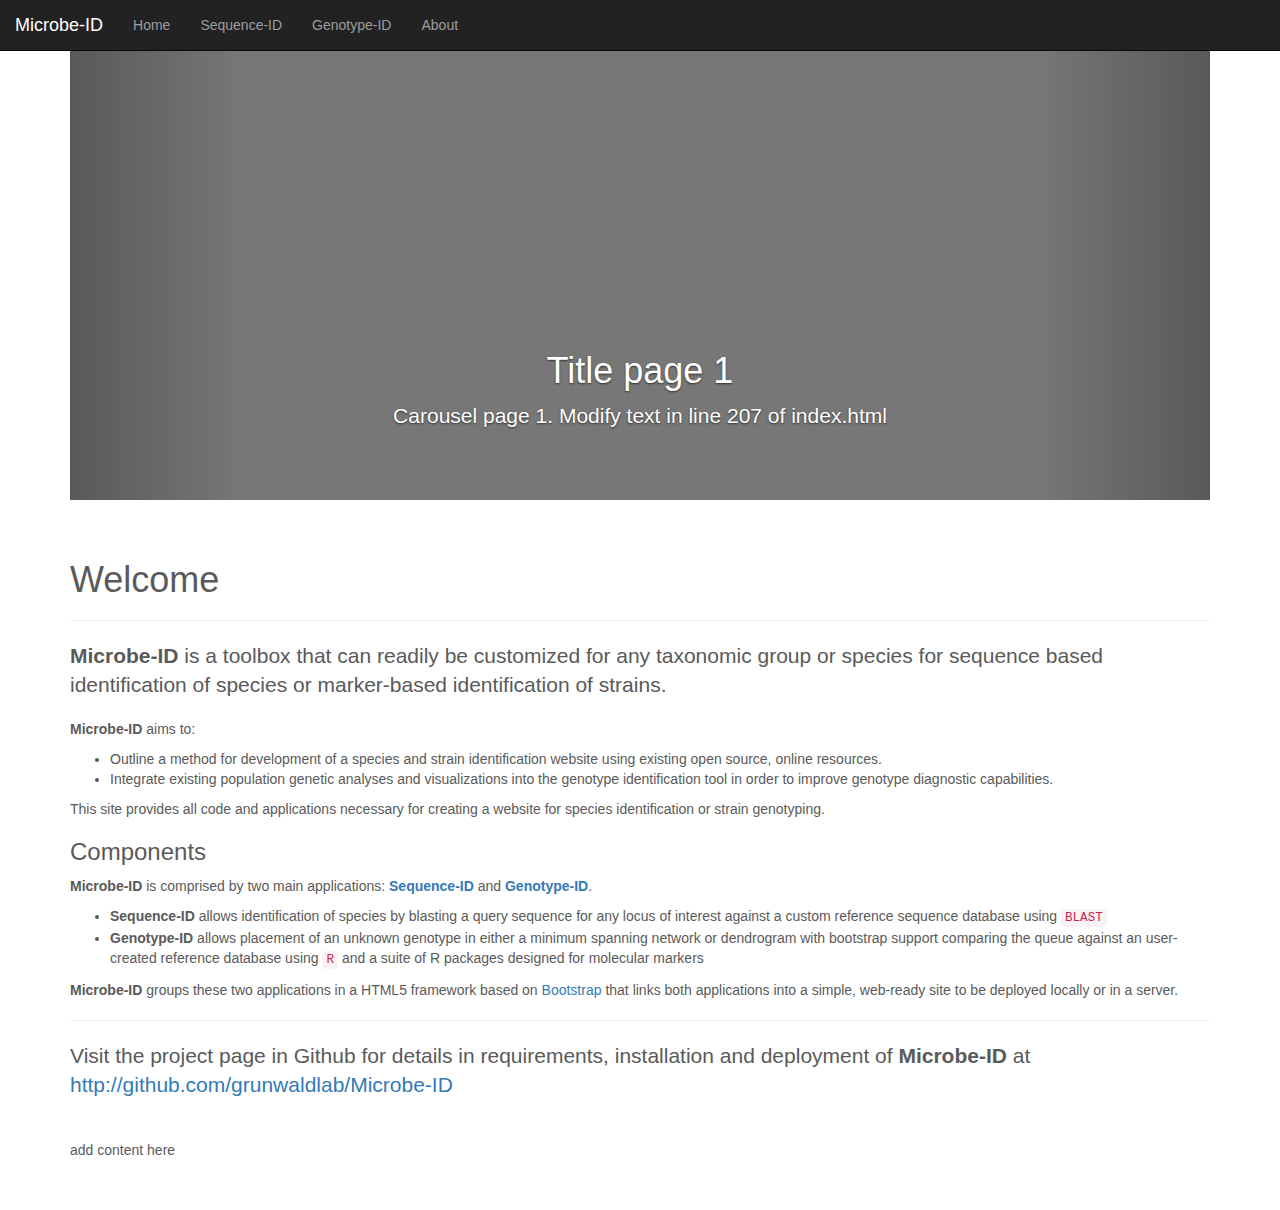
<file: index.html>
<!DOCTYPE html>
<html lang="en">

<head>
	<meta http-equiv="content-type" content="text/html; charset=UTF-8">
	<meta charset="utf-8">
	<!-- Change the title of the webpage in the <title> tag -->
	<title>Microbe-ID | Welcome</title>
	<meta name="viewport" content="width=device-width, initial-scale=1.0">
	<meta name="description" content="">
	<meta name="author" content="root">
	<!-- Le styles, make sure that the Bootstrap_files folder is in the same directory than your homepage -->
	<link href="Bootstrap_files/css/bootstrap.css" rel="stylesheet">
	<link href="Bootstrap_files/css/phytophthora-lab.css" rel="stylesheet">
	<style>
		/* CUSTOMIZE THE CAROUSEL
	-------------------------------------------------- */
		/* Carousel base class */

		/* GLOBAL STYLES
	-------------------------------------------------- */
	/* Padding below the footer and lighter body text */

	body {
	  padding-bottom: 40px;
	  color: #5a5a5a;
	}


	/* CUSTOMIZE THE NAVBAR
	-------------------------------------------------- */

	/* Special class on .container surrounding .navbar, used for positioning it into place. */
	.navbar-wrapper {
	  position: absolute;
	  top: 0;
	  right: 0;
	  left: 0;
	  z-index: 20;
	}

	/* Flip around the padding for proper display in narrow viewports */
	.navbar-wrapper > .container {
	  padding-right: 0;
	  padding-left: 0;
	}
	.navbar-wrapper .navbar {
	  padding-right: 15px;
	  padding-left: 15px;
	}
	.navbar-wrapper .navbar .container {
	  width: auto;
	}


	/* CUSTOMIZE THE CAROUSEL
	-------------------------------------------------- */

	/* Carousel base class */
	.carousel {
	  height: 500px;
	  margin-bottom: 60px;
	}
	/* Since positioning the image, we need to help out the caption */
	.carousel-caption {
	  z-index: 10;
	}

	/* Declare heights because of positioning of img element */
	.carousel .item {
	  height: 500px;
	  background-color: #777;
	}
	.carousel-inner > .item > img {
	  position: absolute;
	  top: 0;
	  left: 0;
	  min-width: 100%;
	  height: 500px;
	}


	/* MARKETING CONTENT
	-------------------------------------------------- */

	/* Center align the text within the three columns below the carousel */
	.marketing .col-lg-4 {
	  margin-bottom: 20px;
	  text-align: center;
	}
	.marketing h2 {
	  font-weight: normal;
	}
	.marketing .col-lg-4 p {
	  margin-right: 10px;
	  margin-left: 10px;
	}


	/* Featurettes
	------------------------- */

	.featurette-divider {
	  margin: 80px 0; /* Space out the Bootstrap <hr> more */
	}

	/* Thin out the marketing headings */
	.featurette-heading {
	  font-weight: 300;
	  line-height: 1;
	  letter-spacing: -1px;
	}


	/* RESPONSIVE CSS
	-------------------------------------------------- */

	@media (min-width: 768px) {
	  /* Navbar positioning foo */
	  .navbar-wrapper {
	    margin-top: 20px;
	  }
	  .navbar-wrapper .container {
	    padding-right: 15px;
	    padding-left: 15px;
	  }
	  .navbar-wrapper .navbar {
	    padding-right: 0;
	    padding-left: 0;
	  }

	  /* The navbar becomes detached from the top, so we round the corners */
	  .navbar-wrapper .navbar {
	    border-radius: 4px;
	  }

	  /* Bump up size of carousel content */
	  .carousel-caption p {
	    margin-bottom: 20px;
	    font-size: 21px;
	    line-height: 1.4;
	  }

	  .featurette-heading {
	    font-size: 50px;
	  }
	}

	@media (min-width: 992px) {
	  .featurette-heading {
	    margin-top: 120px;
	  }
	}
	</style>
	<link href="Bootstrap_files/css/bootstrap-responsive.css" rel="stylesheet">
	<!-- HTML5 shim, for IE6-8 support of HTML5 elements -->
	<!--[if lt IE 9]>
		<script src="../assets/js/html5shiv.js"></script>
	<![endif]-->
	<!-- Fav and touch icons -->
	<link rel="apple-touch-icon-precomposed" sizes="144x144" href="http://twitter.github.com/bootstrap/assets/ico/apple-touch-icon-144-precomposed.png">
	<link rel="apple-touch-icon-precomposed" sizes="114x114" href="http://twitter.github.com/bootstrap/assets/ico/apple-touch-icon-114-precomposed.png">
	<link rel="apple-touch-icon-precomposed" sizes="72x72" href="http://twitter.github.com/bootstrap/assets/ico/apple-touch-icon-72-precomposed.png">
	<link rel="apple-touch-icon-precomposed" href="http://twitter.github.com/bootstrap/assets/ico/apple-touch-icon-57-precomposed.png">
	<link rel="shortcut icon" href="img/customIcon.png">
</head>

<body>
	<div id="wrap">
			<nav class="navbar navbar-inverse navbar-fixed-top">
			<div class="container-fluid">
				<div class="navbar-header">
					<a class="navbar-brand" href="./index.html">Microbe-ID</a>
				</div>
					<ul class="nav navbar-nav">
						<!-- Names of the links are between the <a></a> tags. -->
						<li class="./index.html"><a href="./index.html">Home</a></li>
						<li><a href="./seq-id.html">Sequence-ID</a></li>
						<li><a href="./geno-id.html">Genotype-ID</a></li>
						<li><a href="./about.html">About</a></li>
					</ul>
					<!--/.nav-collapse -->
				</div>
			</div>
		</nav>
				<!-- MICROBE-ID Specific. Carousel: The carousel is defined as the image contents on the javascript that rotates
	the front page images. Here, the tags <img> are for the images you want to add, the content
	inside of the <div class="carousel-caption"> are the captions of the figure. inside of <h1>
	its the title of the figure and inside <p class="lead:> the subcontent.
	================================================== -->
		<div class="container">
			<div id="myCarousel" class="carousel slide">
				<!-- Carousel items -->
				<div class="carousel-inner">
					<div class="item active">
						<!-- Add image 1 here -->
						<!--img alt="" src="img/first.png" /-->
						<div class="container">
							<div class="carousel-caption">
								<h1>Title page 1</h1>
								<p class="lead">Carousel page 1. Modify text in line 207 of index.html</p>
							</div>
						</div>
					</div>
					<div class="item">
						<!-- Add image 2 here -->
						<!--img alt="" src="img/second.png" /-->
						<div class="container">
							<div class="carousel-caption">
								<h1>Title page 2</h1>
								<p class="lead">Carousel page 2. Modify text in line 217 of index.html</p>
							</div>
						</div>
					</div>
					<div class="item">
						<!-- Add image 3 here -->
						<!--img alt="" src="img/third.png" /-->
						<div class="container">
							<div class="carousel-caption">
								<h1>TItle page 3</h1>
								<p class="lead">Carousel page 3. Modify text in line 227 of index.html</p>
							</div>
						</div>
					</div>
					<!-- Carousel nav -->
					<a class="carousel-control left" href="#myCarousel" data-slide="prev">&lsaquo;</a>
					<a class="carousel-control right" href="#myCarousel" data-slide="prev">&rsaquo;</a>
				</div>
			</div>
			<!-- MICROBE-ID customization: Change the body of the page here. -->
			<h1>Welcome</h1>
			<hr>
			<p class="lead"> <b>Microbe-ID </b>is a toolbox that can readily be customized for any taxonomic group or species for sequence based identification of species or marker-based identification of strains.</p>

			<p><b>Microbe-ID</b> aims to: </p>
			<ul>
				<li> Outline a method for development of a species and strain identification website using existing open source, online resources.</li>
				<li> Integrate existing population genetic analyses and visualizations into the genotype identification tool in order to improve genotype diagnostic capabilities.</li>
			</ul>

			<p>This site provides all code and applications necessary for creating a website for species identification or strain genotyping.</p>

<h3>Components</h3>

	<p><b>Microbe-ID</b> is comprised by two main applications: <b><a href="./seq-id.html">Sequence-ID</a></b> and <b><a href="./geno-id.html">Genotype-ID</a></b>.
	<ul>
		<li><b>Sequence-ID</b> allows identification of species by blasting a query sequence for any locus of interest against a custom reference sequence database using <code>BLAST</code></li>
		<li><b>Genotype-ID</b> allows placement of an unknown genotype in either a minimum spanning network or dendrogram with bootstrap support comparing the queue against an user-created reference database using <code>R</code> and a suite of R packages designed for molecular markers</li>
	</ul>
	<p><b>Microbe-ID</b> groups these two applications in a HTML5 framework based on <a href="http://getbootstrap.com">Bootstrap</a> that links both applications into a simple, web-ready site to be deployed locally or in a server.</p>
<hr>
<p class=lead> Visit the project page in Github for details in requirements, installation and deployment of <b>Microbe-ID</b> at <a href="https://github.com/grunwaldlab/Microbe-ID">http://github.com/grunwaldlab/Microbe-ID</a></p>

		</div>
		<div id="push"></div>
	</div>

	<div id="footer">
		<div class="container">
			<br>
			<p> add content here </p>
		</div>
	</div>
	<!-- Le javascript
	================================================== -->
	<!-- Placed at the end of the document so the pages load faster -->
	<script src="Bootstrap_files/js/jquery.js"></script>
	<script src="Bootstrap_files/js/bootstrap.js"></script>
	</body>
</html>
</file>
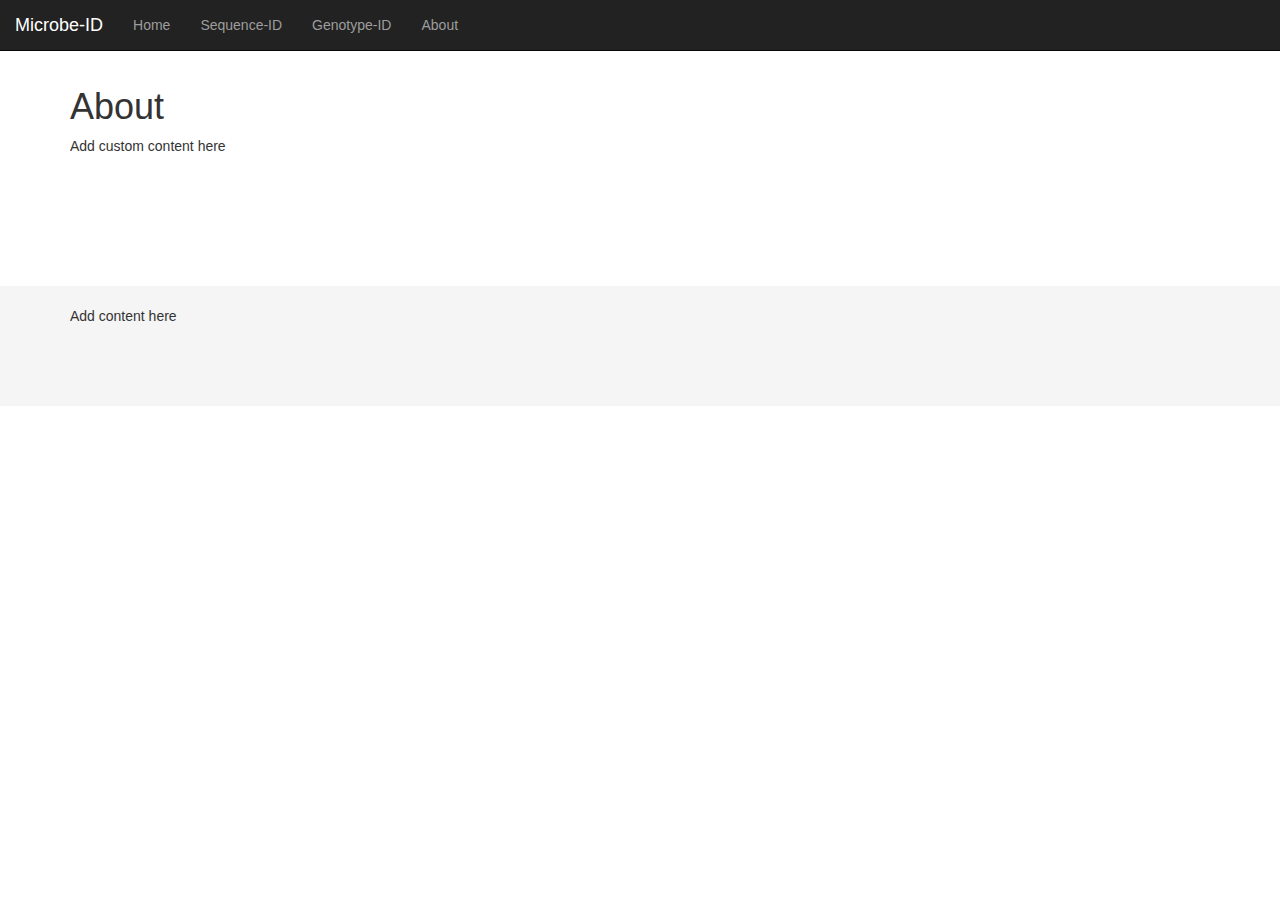
<file: about.html>
<!DOCTYPE html>
<html lang="en">

<head>
	<meta http-equiv="content-type" content="text/html; charset=UTF-8">
	<meta charset="utf-8">
	<!--- Change the title of the webpage in the <title> tag -->
	<title>Microbe-ID | About</title>
	<meta name="viewport" content="width=device-width, initial-scale=1.0">
	<meta name="description" content="">
	<meta name="author" content="root">
	<!-- Le styles, make sure that the Bootstrap_files folder is in the same directory than your homepage -->
	<link href="Bootstrap_files/css/bootstrap.css" rel="stylesheet">
	<link href="Bootstrap_files/css/phytophthora-lab.css" rel="stylesheet">
	<style>
		/* Sticky footer styles
      -------------------------------------------------- */

		html,
		body {
			height: 40%;
			/* The html and body elements cannot have any padding or margin. */
		}
		/* Wrapper for page content to push down footer */

		#wrap {
			min-height: 95%;
			height: auto !important;
			height: 95%;
			/* Negative indent footer by it's height */
			margin: 0 auto -70px;
		}
		/* Set the fixed height of the footer here */

		#push,
		#footer {
			height: 120px;
		}

		#footer {
			background-color: #f5f5f5;
		}
		/* Lastly, apply responsive CSS fixes as necessary */

		@media (max-width: 767px) {
			#footer {
				margin-left: -20px;
				margin-right: -20px;
				padding-left: 20px;
				padding-right: 20px;
			}
		}

		#wrap > .container {
			padding-top: 60px;
		}

		.container .credit {
			margin: 20px 0;
		}

		code {
			font-size: 80%;
		}
	</style>
	<!-- Recalling stylesheets and icons. Once again, make sure that the Bootstrap_files folder is in the same directory than your homepage -->
	<link href="Bootstrap_files/bootstrap-responsive.css" rel="stylesheet">
	<link rel="apple-touch-icon-precomposed" sizes="144x144" href="http://twitter.github.com/bootstrap/assets/ico/apple-touch-icon-144-precomposed.png">
	<link rel="apple-touch-icon-precomposed" sizes="114x114" href="http://twitter.github.com/bootstrap/assets/ico/apple-touch-icon-114-precomposed.png">
	<link rel="apple-touch-icon-precomposed" sizes="72x72" href="http://twitter.github.com/bootstrap/assets/ico/apple-touch-icon-72-precomposed.png">
	<link rel="apple-touch-icon-precomposed" href="http://twitter.github.com/bootstrap/assets/ico/apple-touch-icon-57-precomposed.png">
	<link rel="shortcut icon" href="img/customIcon.png">
</head>

<body>
	<div id="wrap">
		<nav class="navbar navbar-inverse navbar-fixed-top">
			<div class="container-fluid">
				<div class="navbar-header">
					<a class="navbar-brand" href="./index.html">Microbe-ID</a>
				</div>
					<ul class="nav navbar-nav">
						<!-- Names of the links are between the <a></a> tags. -->
						<li class="./index.html"><a href="./index.html">Home</a></li>
						<li><a href="./seq-id.html">Sequence-ID</a></li>
						<li><a href="./geno-id.html">Genotype-ID</a></li>
						<li><a href="./about.html">About</a></li>
					</ul>
					<!--/.nav-collapse -->
				</div>
			</div>
		</nav>
		<div class="container">
			<!--MICROBE-ID customization: Change the text here-->
			<h1>About</h1>
			<p>Add custom content here</p>
		</div>
		<div id="push"></div>
	</div>
	<div id="footer">
		<div class="container">
			<br>
			<p>Add content here</p>
		</div>
	</div>
	<!-- Le javascript files, they assure the functionality of the webpage and
			are located in the Bootstrap_files folder
	================================================== -->
	<!-- Placed at the end of the document so the pages load faster -->
	<!-- Placed at the end of the document so the pages load faster -->
	<script src="Bootstrap_files/js/jquery.js"></script>
	<script src="Bootstrap_files/js/bootstrap.js"></script>
</body>

</html>
</file>
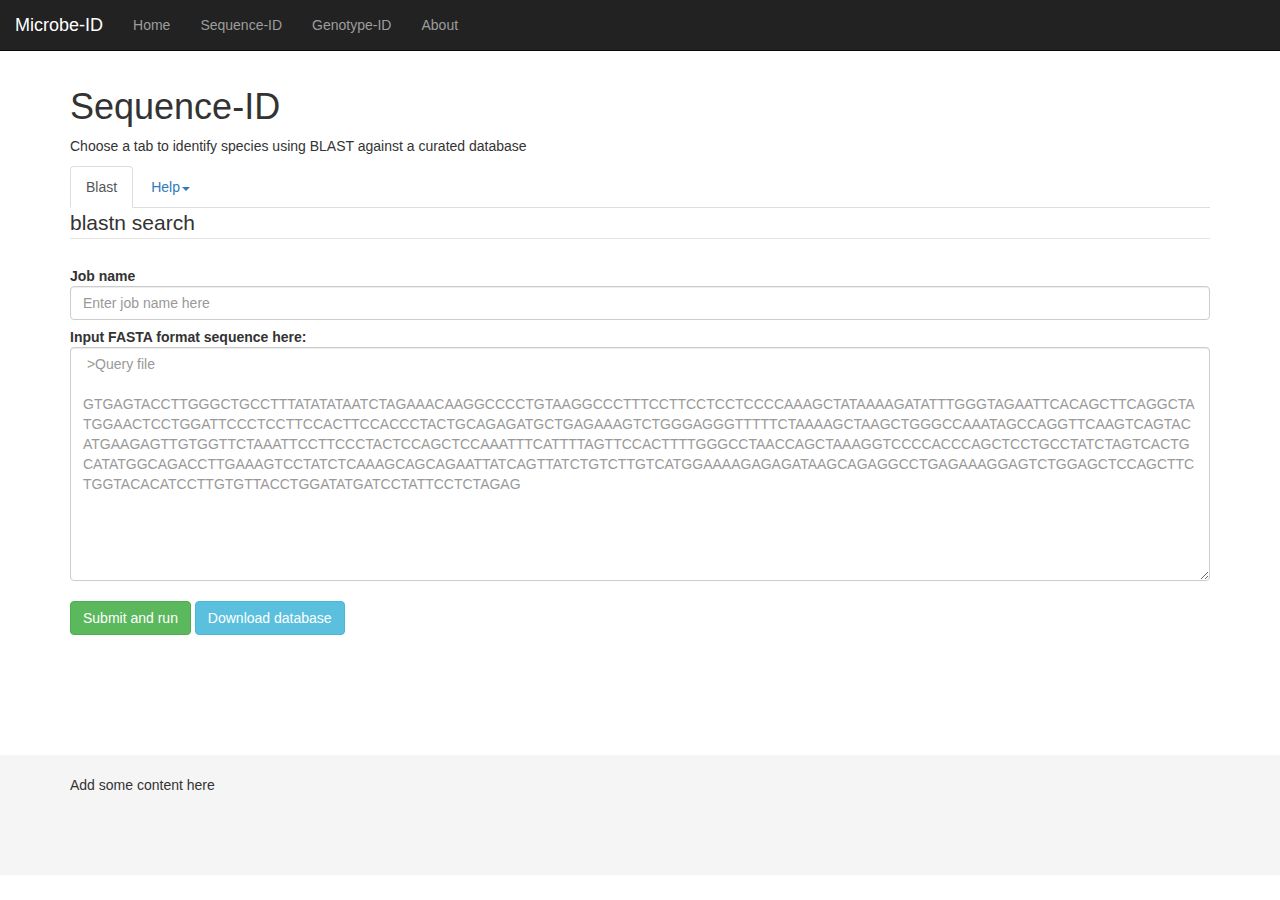
<file: seq-id.html>
<!DOCTYPE html>
<html lang="en">
<head>
	<meta http-equiv="content-type" content="text/html; charset=UTF-8">
	<meta charset="utf-8">
    <!--- Change the title of the webpage in the <title> tag -->
	<title>Microbe-ID | Sequence-ID</title>
	<meta name="viewport" content="width=device-width, initial-scale=1.0">
	<meta name="description" content="">
	<meta name="author" content="root" >
	<!-- Le styles, make sure that the Bootstrap_files folder is in the same directory than your homepage -->
	<link href="Bootstrap_files/css/bootstrap.css" rel="stylesheet">
	<link href="Bootstrap_files/css/phytophthora-lab.css" rel="stylesheet">
	<style>
	#updates .modal-body {
	max-height: 800px;
	}
	#updates{
	width: 900px;
	margin: -250px 60 0 -450px;
		}
	     /* Sticky footer styles
      -------------------------------------------------- */

      html,
      body {
        height: 40%;
        /* The html and body elements cannot have any padding or margin. */
      }

      /* Wrapper for page content to push down footer */
      #wrap {
        min-height: 95%;
        height: auto !important;
        height: 95%;
        /* Negative indent footer by it's height */
        margin: 0 auto -70px;
      }

      /* Set the fixed height of the footer here */
      #push,
      #footer {
        height: 120px;
      }
      #footer {
        background-color: #f5f5f5;
      }

      /* Lastly, apply responsive CSS fixes as necessary */
      @media (max-width: 767px) {
        #footer {
          margin-left: -20px;
          margin-right: -20px;
          padding-left: 20px;
          padding-right: 20px;
        }
      }

      #wrap > .container {
        padding-top: 60px;
      }
      .container .credit {
        margin: 20px 0;
      }

      code {
        font-size: 80%;
      }

	</style>
	<!-- Recalling stylesheets and icons. Once again, make sure that the Bootstrap_files folder is in the same directory than your homepage -->
	<!-- link href="Bootstrap_files/css/bootstrap-responsive.css" rel="stylesheet">
	<!-- HTML5 shim, for IE6-8 support of HTML5 elements -->
	<!--[if lt IE 9]>
	<script src="../assets/js/html5shiv.js"></script>
	<![endif]-->
	<!-- Fav and touch icons -->
	<link rel="apple-touch-icon-precomposed" sizes="144x144" href="http://twitter.github.com/bootstrap/assets/ico/apple-touch-icon-144-precomposed.png">
	<link rel="apple-touch-icon-precomposed" sizes="114x114" href="http://twitter.github.com/bootstrap/assets/ico/apple-touch-icon-114-precomposed.png">
	<link rel="apple-touch-icon-precomposed" sizes="72x72" href="http://twitter.github.com/bootstrap/assets/ico/apple-touch-icon-72-precomposed.png">
	<link rel="apple-touch-icon-precomposed" href="http://twitter.github.com/bootstrap/assets/ico/apple-touch-icon-57-precomposed.png">
	<link rel="shortcut icon" href="img/customIcon.png">
</head>
<body>
	<div id="wrap">
		<nav class="navbar navbar-inverse navbar-fixed-top">
			<div class="container-fluid">
				<div class="navbar-header">
					<a class="navbar-brand" href="./index.html">Microbe-ID</a>
				</div>
					<ul class="nav navbar-nav">
						<!-- Names of the links are between the <a></a> tags. -->
						<li class="./index.html"><a href="./index.html">Home</a></li>
						<li><a href="./seq-id.html">Sequence-ID</a></li>
						<li><a href="./geno-id.html">Genotype-ID</a></li>
						<li><a href="./about.html">About</a></li>
					</ul>
					<!--/.nav-collapse -->
				</div>
			</div>
		</nav>
	</div>
		<div class="container">
		<!-- Change this image to the one of your preference! -->
			<h1>Sequence-ID</h1>
			<p>Choose a tab to identify species using BLAST against a curated database</p>
			<!-- Tabs and Dropdowns -->
			<ul class="nav nav-tabs">
				<li class="active"><a href="#its" data-toggle="tab">Blast</a></li>
				<li class="dropdown" id="help_menu">
					<a class="dropdown-toggle" data-toggle="dropdown">Help<b class="caret"></b></a>
					<ul class="dropdown-menu">
						<li><a href="#updates" data-toggle="modal">Site Help</a></li>
					</ul>
				<li>
			</ul>
			<div class="tab-content">
				<!-- MICROBE_ID specific: Form for BLAST submission-->
				<div class="tab-pane active" id="its">
				<!-- MICROBE_ID specific: The following section is a crucial part of the BLAST search: The form name and id should be
				called the same way, as both are communicating to the blast.cgi perl script. the blast.cgi
				script is a perl script which contains PERL code that is transformed in HTML and also submits the
				query to the server in order to run BLAST. Additionally, the "onSubmit=" class in the form is a
				custom javascript to determine if the sequence is a FASTA file or not.

				The blast.cgi file is contained in a folder called cgi-bin in the root repository. MOVE THAT FILE
				TO THE cgi-bin FOLDER ON APACHE (Ask your network administrator if you don't know how to do this.
				the BLAST submission page will not work without it.-->
					<form name="blast" onSubmit="return validateFasta(this);" class="form-horizontal" id="blast" method="get" action="/cgi-bin/its_blast.cgi">
						<fieldset>
							<legend>blastn search</legend>
							<!-- Job Name Form -->
							<div class="control-group">
								<label class="control-label">Job name</label>
								<div class="controls">
									<input type="text" class="form-control span4" id="job_name" name="job_name" data-content="Enter a name for the job." data-original-title="Job Name" placeholder="Enter job name here">
								</div>
							</div>
							<!-- Sequence Form -->
							<div class="control-group">
								<label class="control-label" for="textarea" >Input FASTA format sequence here:</label>
								<div class="controls">
									<textarea rows="11" class="form-control span6" id="fasta_file" name="fasta_file" placeholder=" >Query file
										[base64]"></textarea>
									</div>
								</div>
								<!-- ITS Submit button-->
								<div class="control-group">
									<label class="control-label"></label>
									<div class="controls">
										<button id="button" type="submit" class="btn btn-success" >Submit and run</button>
										<a href="files/ITS_database.fasta" class="btn btn-info">Download database</a>
									</div>
								</div>
							</fieldset>
						</form>
					</div>
			</div>
			<!-- Start Of Modal popup showing the site help-->
			<div class="modal fade" id="updates" tabindex="-1" role="dialog" aria-labelledby="basicModal" aria-hidden="true">
				<div class="modal-dialog">
					<div class="modal-content">
						<div class="modal-header">
							<a class="close" data-dismiss="modal">&times;</a>
							<h2>Help</h2>
							<p>Choose the appropriate tab for help.</p>
							<ul class="nav nav-pills">
								<li class="active"><a href="#sequence" data-toggle="pill">Sequence</a></li>
							</ul>
						</div>
				<div class="modal-body">
					<div class="pill-content">
						<div class="pill-pane active" id="sequence">
							<h3> Sequence format	</h3>
							<p>
								Sequences need to follow the FASTA format:
							</p>
							<pre>
	>Name of the sequence
	CCACACCTAAAAAACTTTCCACGTGAACCGTATCAACCCTTTTAGTTGGG
	GGTCTTGTACCCTATCATGGCGAATGTTTGGACTTCGGTCCGGGCGAGTA
	GCTTTTTGTTTTAAACCCATTTCACAATTCTGATTATACTGTGGGGACGA
	AAGTCTCTGCTTTTAACTAGATAGCAACTTTCAGCAGTGGATGTCTAGGC
	TCGCACATCGATGAAGAACGCTGCGAACTGCGATACGTAATGCGAATTGC
	AGGATTCAGTGAGTCATCGAAATTTTGAACGCATATTGCACTTCCGGGTT
	AGTCCTGGGAGTATGCCTGTATCAGTGTCCGTACATCAAACTTGGCTTTC
	TTCCTTCCGTGTAGTCGGTGGAGGATGTGCCAGATGTGAAGTGTCTTGCG
	TGTTGTCCTTCGGGTCGACTGCGAGTCCTTTTAAATGTACTGAACTGTAC
	TTCTCTTTGCTCGAAAAGCGTGGTGTTGCTGGTTGTGGAGGCTGCCTGCG
	TGGCCAGTCGGCGACCGGTTTGTCTGCTGCGGCGTTTAAAGGAGGAGTGT
	TCGATTCGCGGTATGGTTGGCTTCGGCTGAACAGGCGCTTATTGAATGCT
	TTTCCTGCTGTGGCGTGATGGGCTGGTGAACCGTAGCTGTGTTTGGCTTG
	GCTTTTGAATCGGTTTTGCTGTTGCGAAGTAGAGTGGCGGCTTCGGCTGT
	CGAGGGTCGATCCATTTTGGGAATTTTGTGTGCACTTCGGTGCGCATCTC
	AA</pre>
							</div>
							</div>
					<div class="modal-footer">
								<a href="#" class="btn btn-primary" data-dismiss="modal">Close</a>
							</div>
				</div>			</div>
					</div>
				</div>
			<div id="push"></div>
		</div>
	</div>

	<div id="footer">
		<div class="container">
			<br>
			<p>Add some content here </p>
		</div>
	</div>
	<!-- Le javascript
	================================================== -->
	<!-- Placed at the end of the document so the pages load faster -->
	<!-- Placed at the end of the document so the pages load faster -->
	<!-- Placed at the end of the document so the pages load faster -->
	<script src="Bootstrap_files/js/jquery.js"></script>
	<script src="Bootstrap_files/js/bootstrap.js"></script>
	<script src="validate.js"></script>
</body>
</html>
</file>
<file: Bootstrap_files/css/phytophthora-lab.css>
/*!
* Phytophthora-ID, Grunwald lab
*
* Copyright 2012
* Licensed under the Apache License v2.0
* http://www.apache.org/licenses/LICENSE-2.0
*
*/

.icon-twitter {
    background-image: url("../img/twitter.png");
    background-position: center center;
    background-repeat: no-repeat;
 /*   display: inline-block; */
    height: 16px;
    vertical-align: left text-top;
    width: 16px;
}
.icon-googleplus {
    background-image: url("../img/google_plus_icon.png");
    background-position: center center;
    background-repeat: no-repeat;
 /*   display: inline-block; */
    height: 16px;
    vertical-align: left text-top;
    width: 16px;
}
</file>
